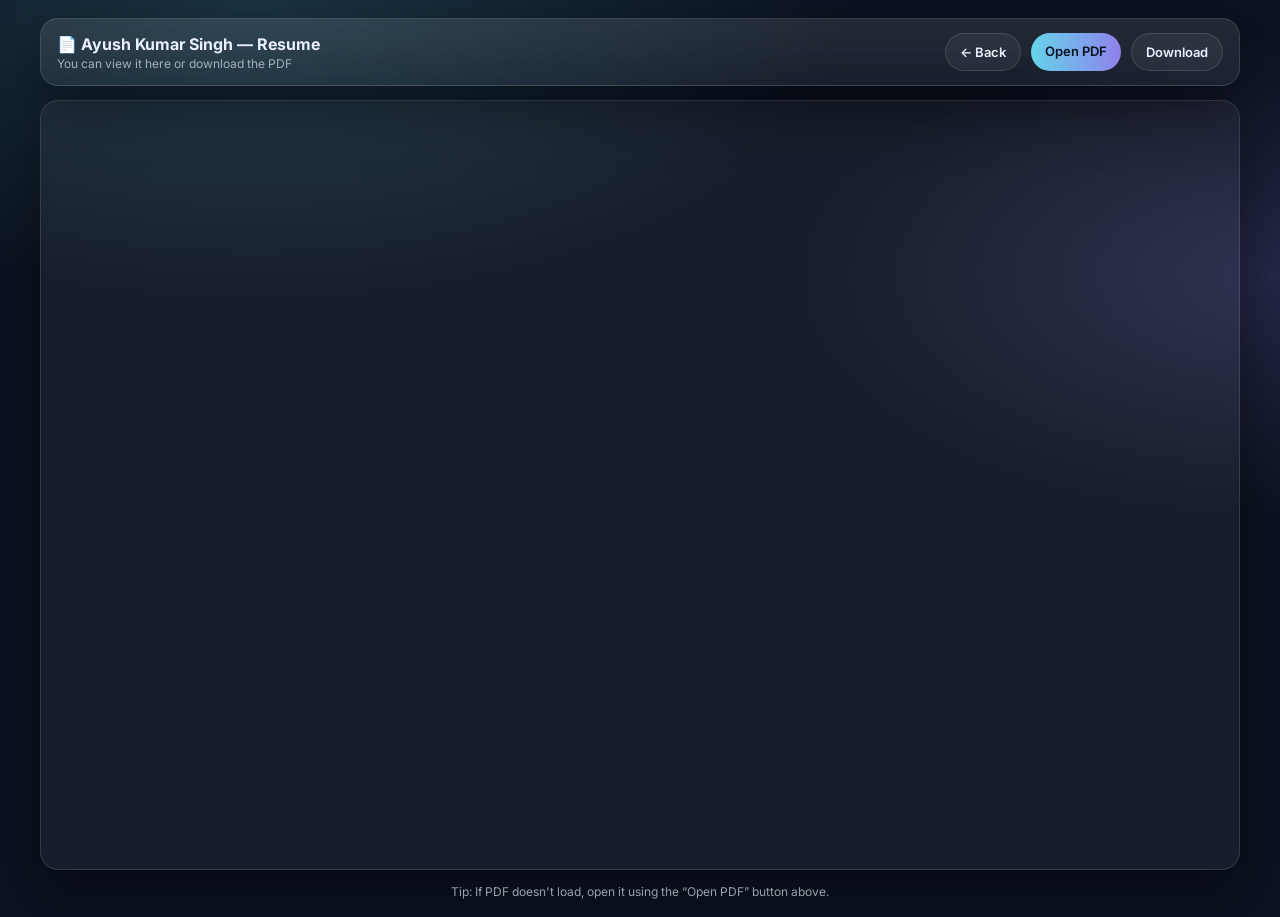
<file: resume.html>
<!DOCTYPE html>
<html lang="en">
<head>
  <meta charset="UTF-8" />
  <meta name="viewport" content="width=device-width, initial-scale=1.0"/>
  <title>Ayush Kumar Singh | Resume</title>

  <link rel="preconnect" href="https://fonts.googleapis.com">
  <link rel="preconnect" href="https://fonts.gstatic.com" crossorigin>
  <link href="https://fonts.googleapis.com/css2?family=Inter:wght@300;400;500;600;700&display=swap" rel="stylesheet">

  <style>
    :root{
      --bg: #0b1220;
      --card: rgba(255, 255, 255, 0.06);
      --card2: rgba(255, 255, 255, 0.10);
      --text: #eaf0ff;
      --muted: rgba(234,240,255,0.65);
      --border: rgba(255,255,255,0.12);
      --shadow: 0 20px 60px rgba(0,0,0,0.45);
      --radius: 18px;
      --accent: #6ee7ff;
      --accent2: #9b8cff;
    }

    *{margin:0; padding:0; box-sizing:border-box;}
    body{
      font-family: "Inter", system-ui, -apple-system, Segoe UI, Roboto, Arial;
      background: radial-gradient(1000px 500px at 20% 0%, rgba(110,231,255,0.16), transparent 60%),
                  radial-gradient(800px 400px at 100% 30%, rgba(155,140,255,0.18), transparent 60%),
                  var(--bg);
      color: var(--text);
      min-height: 100vh;
      padding: 18px;
    }

    .wrap{
      max-width: 1200px;
      margin: 0 auto;
      display:flex;
      flex-direction: column;
      gap: 14px;
    }

    .topbar{
      border: 1px solid var(--border);
      background: linear-gradient(180deg, var(--card2), var(--card));
      backdrop-filter: blur(12px);
      border-radius: var(--radius);
      box-shadow: var(--shadow);
      padding: 14px 16px;
      display:flex;
      justify-content: space-between;
      align-items:center;
      gap: 12px;
      flex-wrap: wrap;
    }

    .left{
      display:flex;
      flex-direction: column;
      gap: 2px;
    }

    .title{
      font-size: 16px;
      font-weight: 700;
    }

    .sub{
      font-size: 12px;
      color: var(--muted);
    }

    .btns{
      display:flex;
      gap: 10px;
      flex-wrap: wrap;
    }

    .btn{
      padding: 10px 14px;
      border-radius: 999px;
      border: 1px solid var(--border);
      font-size: 13px;
      font-weight: 600;
      transition: 0.25s ease;
      text-decoration:none;
      color: var(--text);
      background: rgba(255,255,255,0.06);
    }

    .btn:hover{
      transform: translateY(-2px);
      filter: brightness(1.05);
    }

    .btn.primary{
      border: none;
      color: #08101f;
      background: linear-gradient(90deg, rgba(110,231,255,0.9), rgba(155,140,255,0.9));
    }

    .viewer{
      border: 1px solid var(--border);
      background: rgba(255,255,255,0.05);
      border-radius: var(--radius);
      box-shadow: var(--shadow);
      overflow: hidden;
      height: calc(100vh - 130px);
    }

    iframe{
      width:100%;
      height:100%;
      border:none;
    }

    .note{
      font-size: 12px;
      color: var(--muted);
      text-align:center;
    }

    @media(max-width: 700px){
      body{ padding: 12px; }
      .viewer{ height: calc(100vh - 160px); }
    }
  </style>
</head>

<body>

  <div class="wrap">

    <div class="topbar">
      <div class="left">
        <div class="title">📄 Ayush Kumar Singh — Resume</div>
        <div class="sub">You can view it here or download the PDF</div>
      </div>

      <div class="btns">
        <a class="btn" href="index.html">← Back</a>
        <a class="btn primary" href="assets/resume.pdf" target="_blank">Open PDF</a>
        <a class="btn" href="assets/resume.pdf" download>Download</a>
      </div>
    </div>

    <div class="viewer">
      <iframe src="assets/resume.pdf"></iframe>
    </div>

    <div class="note">
      Tip: If PDF doesn't load, open it using the “Open PDF” button above.
    </div>

  </div>

</body>
</html>
</file>
